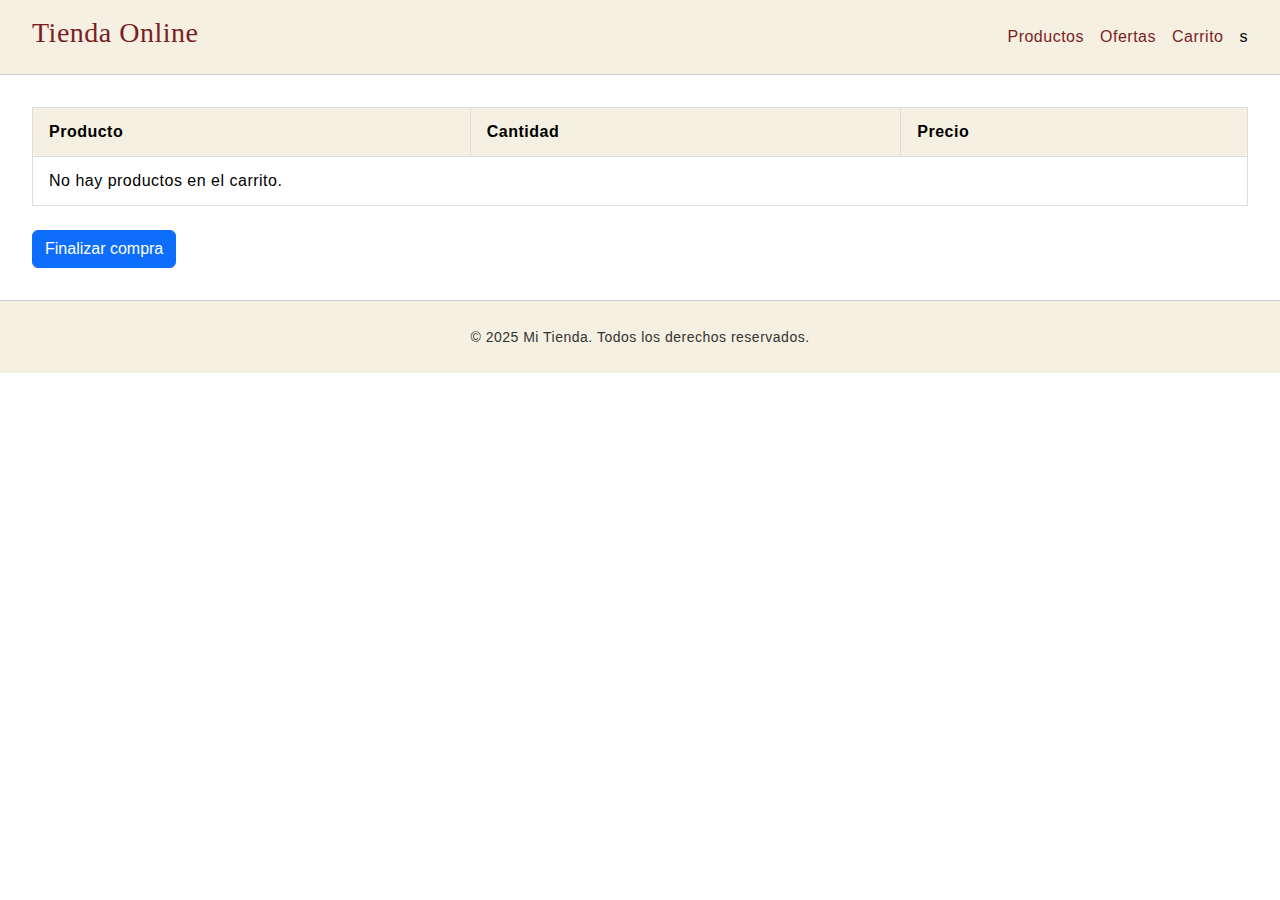
<file: page/carrito.html>
<!DOCTYPE html>
<html lang="es">
<head>
  <meta charset="UTF-8">
  <title>Carrito</title>

  <!-- Bootstrap CSS -->
  <link
    href="https://cdn.jsdelivr.net/npm/bootstrap@5.3.0/dist/css/bootstrap.min.css"
    rel="stylesheet"
  >

  <!-- CSS puro central -->
  <link rel="stylesheet" href="../css/style.css">
</head>
<body data-page="cart">

  <header>
    <h1>Tienda Online</h1>
    <nav>
      <ul class="nav">
       <li><a href="../index.html">Productos</a></li>
          <li><a href="ofertas.html">Ofertas</a></li>
          <li><a href="carrito.html">Carrito</a></li>
s
      </ul>
    </nav>
  </header>

  <main class="carrito-section">
    <table class="carrito-table">
      <thead>
        <tr>
          <th>Producto</th>
          <th>Cantidad</th>
          <th>Precio</th>
        </tr>
      </thead>
      <tbody>
        <tr>
          <td>Producto 1</td>
          <td>2</td>
          <td>$20.00</td>
        </tr>
        <!-- Más filas según el carrito -->
      </tbody>
    </table>
    <button class="btn btn-primary">Finalizar compra</button>
  </main>

  <footer>
    <small>© 2025 Mi Tienda. Todos los derechos reservados.</small>
  </footer>
<script type="module" src="../js/app.js"></script>

</body>
</html>
</file>
<file: css/style.css>
/* ========================================================================
   Reset básico
   ======================================================================== */
*,
*::before,
*::after {
  margin: 0;
  padding: 0;
  box-sizing: border-box;
}

a {
   color: #7B1E24;        
  text-decoration: none;  
}

/* ========================================================================
   Tipografía global
   ======================================================================== */
body {
  display: flex;
  flex-direction: column;
  min-height: 100vh;
  font-family: 'Open Sans', sans-serif;
  background-color: var(--color-bg);
  color: var(--color-text);
  
  line-height: 1.5;
  letter-spacing: 0.5px;
}


h1, h2, h3, h4, h5, h6 {
  font-family: 'Playfair Display', serif;
  color: #7B1E24;
}

/* ========================================================================
   Header y navegación
   ======================================================================== */
header {
  display: flex;
  justify-content: space-between;
  align-items: center;
  padding: 1rem 2rem;
  background-color: #F5F0E1;
  border-bottom: 1px solid #CCCCCC;
}

header h1 {
  font-size: 1.75rem;
  text-decoration: none;
  color: #7B1E24;
}

nav .nav {
  display: flex;
  gap: 1rem;
  list-style: none;
}

nav .nav-link {
  position: relative;
  padding: 0.5rem 0;
  color: #333333;
  text-decoration: none;
  transition: color 0.2s;
}

nav .nav-link:hover,
nav .nav-link.active {
  color: #7B1E24;
}

nav .nav-link:hover::after,
nav .nav-link.active::after {
  content: '';
  display: block;
  width: 100%;
  height: 2px;
  background-color: #CBA135;
  position: absolute;
  bottom: -2px;
  left: 0;
}

/* ========================================================================
   Sección Productos
   ======================================================================== */
.productos-section {
  padding: 2rem;
}

.productos-grid {
  display: grid;
  grid-template-columns: repeat(auto-fill, minmax(200px, 1fr));
  gap: 1.5rem;
}

.product-card {
  border: 1px solid #DDDDDD;
  border-radius: 4px;
  overflow: hidden;
  transition: transform 0.2s, box-shadow 0.2s;
}

.product-card:hover {
  transform: translateY(-4px);
  box-shadow: 0 4px 8px rgba(0,0,0,0.1);
}

.product-card img {
  width: 100%;
  display: block;
}

.product-card .info {
  padding: 1rem;
}

.product-card .title {
  font-size: 1.1rem;
  margin-bottom: 0.5rem;
}

.product-card .price {
  font-size: 1rem;
  color: #CBA135;
}

/* ========================================================================
   Sección Ofertas
   ======================================================================== */
.ofertas-section {
  padding: 2rem;
  background-color: #FFF9E8;
}

.ofertas-grid {
  display: grid;
  grid-template-columns: repeat(auto-fill, minmax(200px, 1fr));
  gap: 1.5rem;
}

.offer-card {
  position: relative;
  border: 1px solid #E6CDBA;
  border-radius: 4px;
  overflow: hidden;
  transition: transform 0.2s, box-shadow 0.2s;
}

.offer-card:hover {
  transform: translateY(-4px);
  box-shadow: 0 4px 8px rgba(0,0,0,0.1);
}

.offer-card img {
  width: 100%;
  display: block;
}

.offer-card .info {
  padding: 1rem;
}

.offer-card .title {
  font-size: 1.1rem;
  margin-bottom: 0.5rem;
}

.offer-card .price {
  font-size: 1rem;
  color: #CBA135;
}

.offer-badge {
  position: absolute;
  top: 0.5rem;
  right: 0.5rem;
  background-color: #CBA135;
  color: #FFFFFF;
  padding: 0.25rem 0.5rem;
  font-size: 0.9rem;
  border-radius: 2px;
}

/* ========================================================================
   Sección Carrito
   ======================================================================== */
.carrito-section {
  padding: 2rem;
}

.carrito-table {
  width: 100%;
  border-collapse: collapse;
  margin-bottom: 1.5rem;
}

.carrito-table th,
.carrito-table td {
  padding: 0.75rem 1rem;
  border: 1px solid #DDDDDD;
  text-align: left;
}

.carrito-table th {
  background-color: #F5F0E1;
}

/* ========================================================================
   Footer
   ======================================================================== */
footer {
  padding: 1.5rem 2rem;
  background-color: #F5F0E1;
  border-top: 1px solid #CCCCCC;
  text-align: center;
}

footer small {
  font-size: 0.875rem;
  color: #333333;
}
</file>
